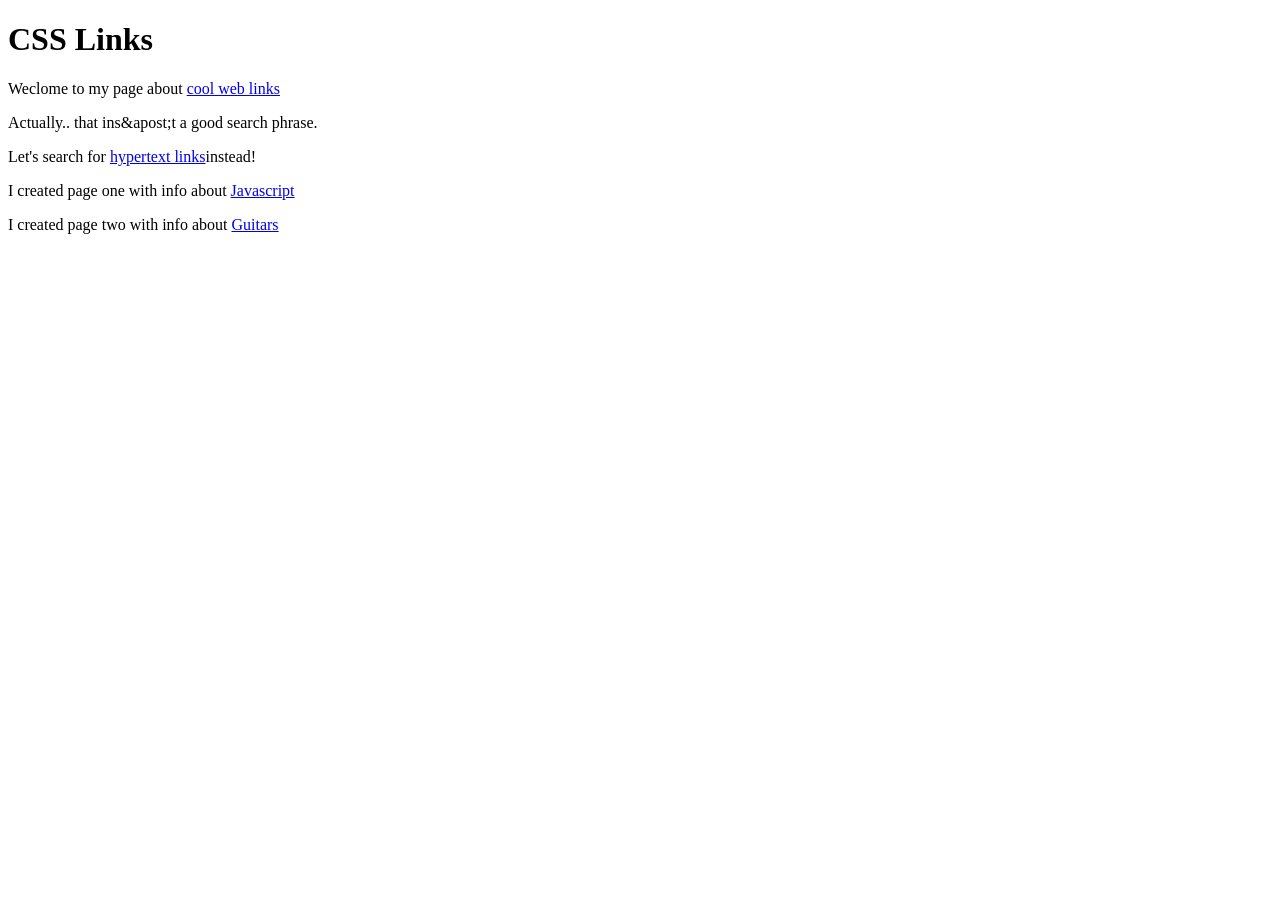
<file: index.html>
<!DOCTYPE html>
<html lang="en">
<head>
    <meta charset="UTF-8">
    <meta name="viewport" content="width=device-width, initial-scale=1.0">
    <title>Document</title>
 
    
<body>
    <header>
    <h1>CSS Links</h1>
    </header>
    <main>
    <p>Weclome to my page about <a href="https://www.google.com/search?q=+web+links">cool web links</a></p>
    <p>Actually.. that ins&apost;t a good search phrase.</p>
    <p>Let's search for <a href="https://www.google.com/search?q=hypertext+links">hypertext links</a>instead!</p>
    <p> I created page one with info about <a href="one.html">Javascript</a></p>
    <p>I created page two with info about <a href="two.html">Guitars</a></p>



    </main>
    <br><br>
 

    
</body>
</html>
</file>
